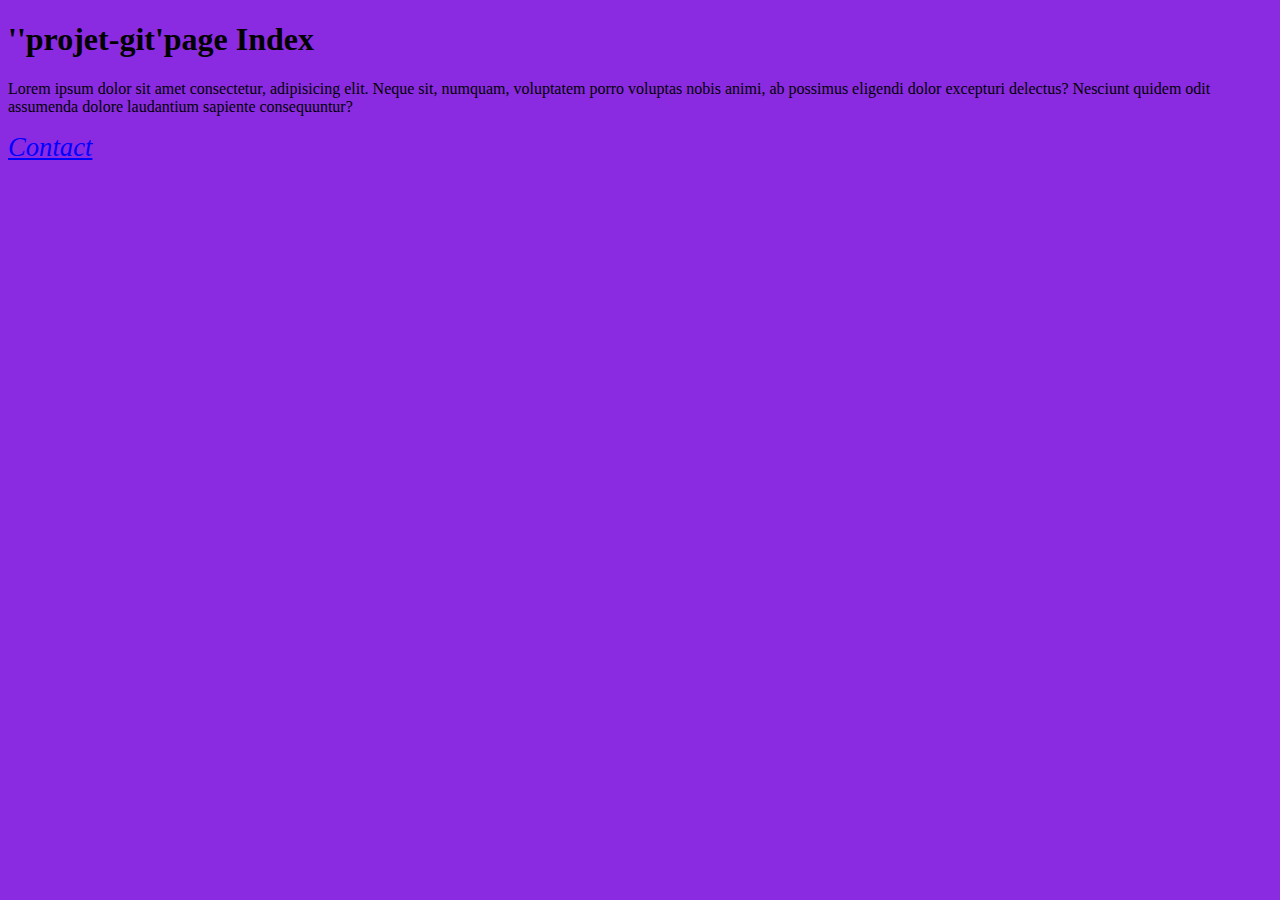
<file: index.html>
<!DOCTYPE html>
<html lang="en">
<head>
    <meta charset="UTF-8">
    <meta name="viewport" content="width=, initial-scale=1.0">
    <title>projet-git Index</title>
    <link rel="stylesheet" href="./assets/css/style.css">
</head>
<body>
    <!-- your work looks great -->
    <h1>''projet-git'page Index</h1>
    <p>
        Lorem ipsum dolor sit amet consectetur, adipisicing elit. Neque sit, numquam, voluptatem porro voluptas nobis animi, 
        ab possimus eligendi dolor excepturi delectus? Nesciunt quidem odit assumenda dolore laudantium sapiente consequuntur?
    </p>
    <a href="./contact.html">Contact</a>
</body>
</html>
</file>
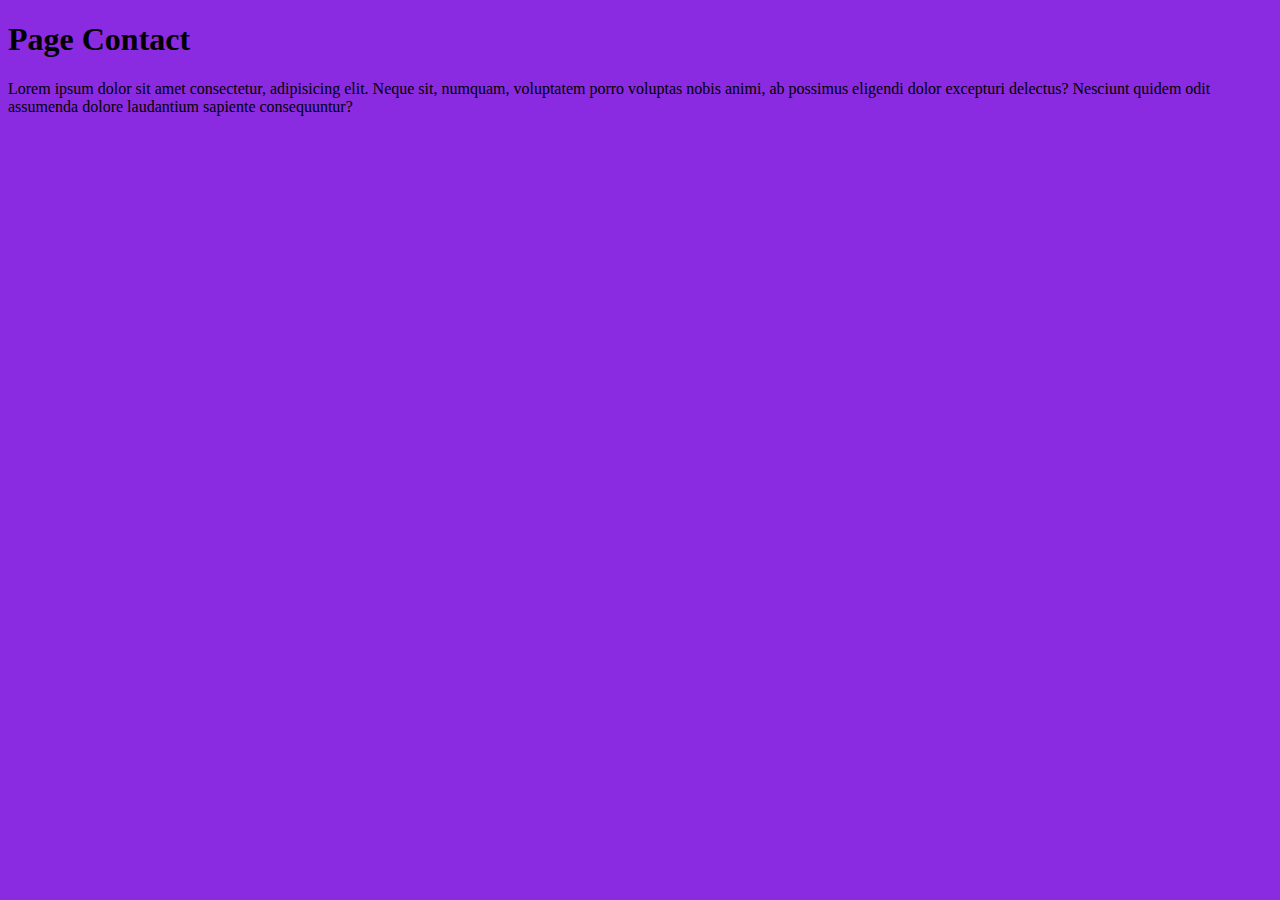
<file: contact.html>
<!DOCTYPE html>
<html lang="en">
<head>
    <meta charset="UTF-8">
    <meta name="viewport" content="width=, initial-scale=1.0">
    <title>Page Contact</title>
    <link rel="stylesheet" href="./assets/css/style.css">
</head>
<body>

    <h1>Page Contact</h1>
    <p>Lorem ipsum dolor sit amet consectetur, adipisicing elit. Neque sit, numquam, voluptatem porro voluptas nobis animi, 
    ab possimus eligendi dolor excepturi delectus? Nesciunt quidem odit assumenda dolore laudantium sapiente consequuntur?</p>

</body>
</html>
</file>
<file: assets/css/style.css>
body{
    background-color: blueviolet;
}

a{
    color: blue;
    font-size: 20pt;
    font-style: italic;
}
</file>
